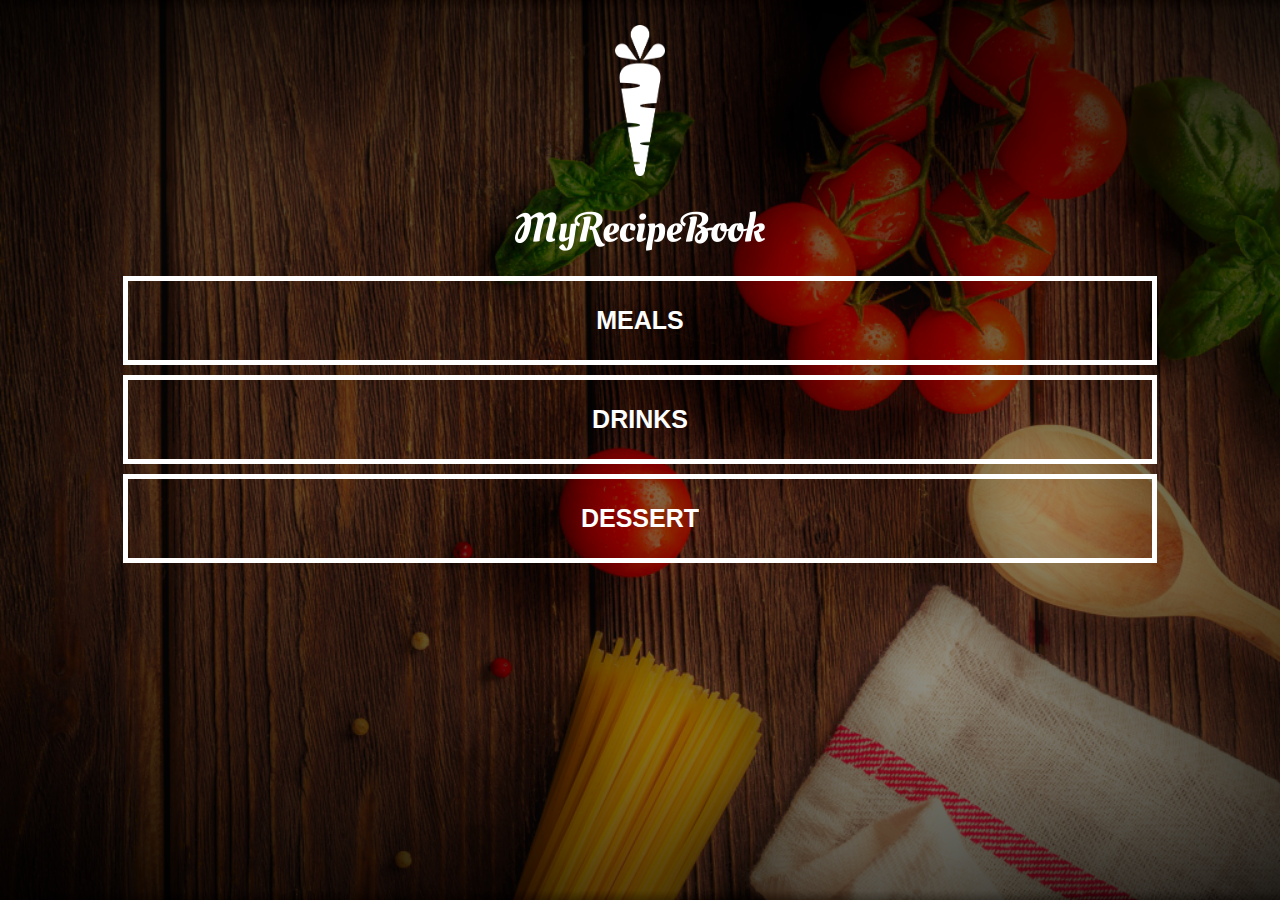
<file: index.html>
<!DOCTYPE html>
<html>
    <head>
        <title>My Recipe Book</title>
        <meta charset="UTF-8">
        <meta name="viewport" content="width=device-width, inital-scale=1.0">
        <link rel="stylesheet" href="style.css">
    </head>

    <body class="body-home">
        <div id="home">

            <img src="images/logo-img.png" id="home-logo-img">
            <img src="images/logo-text.png" id="home-logo-text">

            <div class="home-menu">
                
                <a href="list-recipes.html?category=main" class="home-menu-item">
                    <p>Meals</p>
                </a>

                <a href="list-recipes.html?category=drink" class="home-menu-item">
                    <p>Drinks</p>
                </a>

                <a href="list-recipes.html?category=dessert" class="home-menu-item">
                    <p>Dessert</p>
                </a>
                
            </div>
            
        </div>
    </body>
</html>
</file>
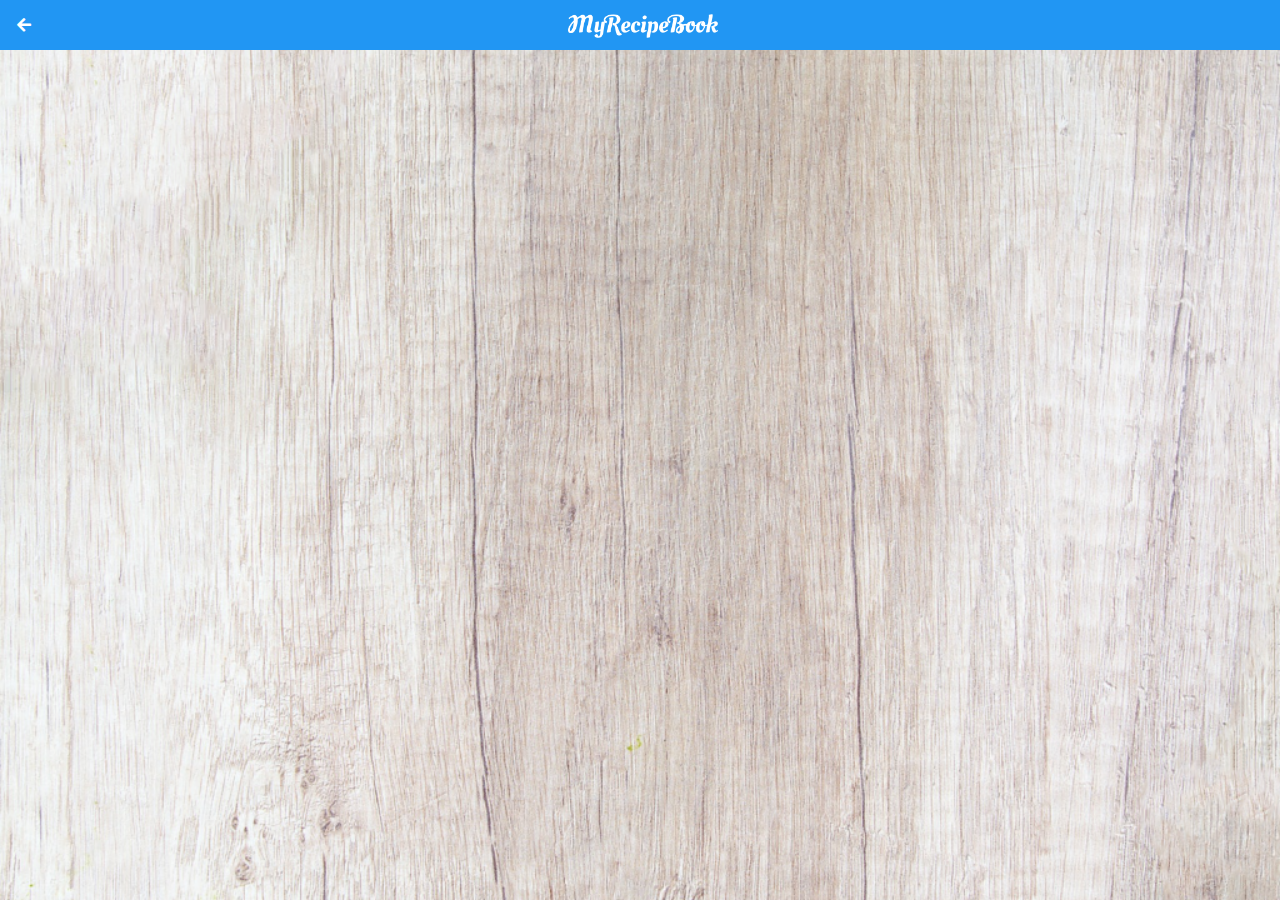
<file: list-recipes.html>
<!DOCTYPE html>
<html>
    <head>
        <title>My Recipe Book</title>
        <meta charset="UTF-8">
        <meta name="viewport" content="width=device-width, inital-scale=1.0">
        <link rel="stylesheet" href="style.css">
        <link rel="stylesheet" href="fontAwesome/css/all.css">
    </head>

    <body class="body-meals" onload="getRecipeList()">

        <div class="header">
            <a href="index.html">
                <i class="fas fa-arrow-left"></i>
            </a>
            
            <img src="images/logo-text.png">
        </div>

        <div id="meals">

            <div class="meals-list" id="output">
                
            </div>

        </div>
        
        <script>
            var category = getCategory();
            
            function getRecipeList(){
                var rootPath = "https://mysite.itvarsity.org/api/recipe-book/";
                var fullPath = rootPath + "get-recipes/?category=" + category;
                
                fetch(fullPath)
                    .then(function(response){
                        return response.json();
                })
                    .then(function(data){
                        var output = "";
                        for(a = 0; a < data.length; a++){
                            output += `
                                <a href="show-recipes.html?id=${data[a].id}">
                                    <div class="meals-list-item">
                                        <h1>${data[a].title}<i class="fas fa-chevron-circle-right"></i></h1>
                                        <p>${data[a].description}</p>
                                    </div>
                                </a>
                            `;
                        }
                    document.getElementById("output").innerHTML = output;
                })
            }
            
            function getCategory(){
                var url = window.location.href;
                var pos = url.search("=");
                var category = url.slice(pos + 1);
                
                return category;
            }
            
        </script>
    </body>
</html>
</file>
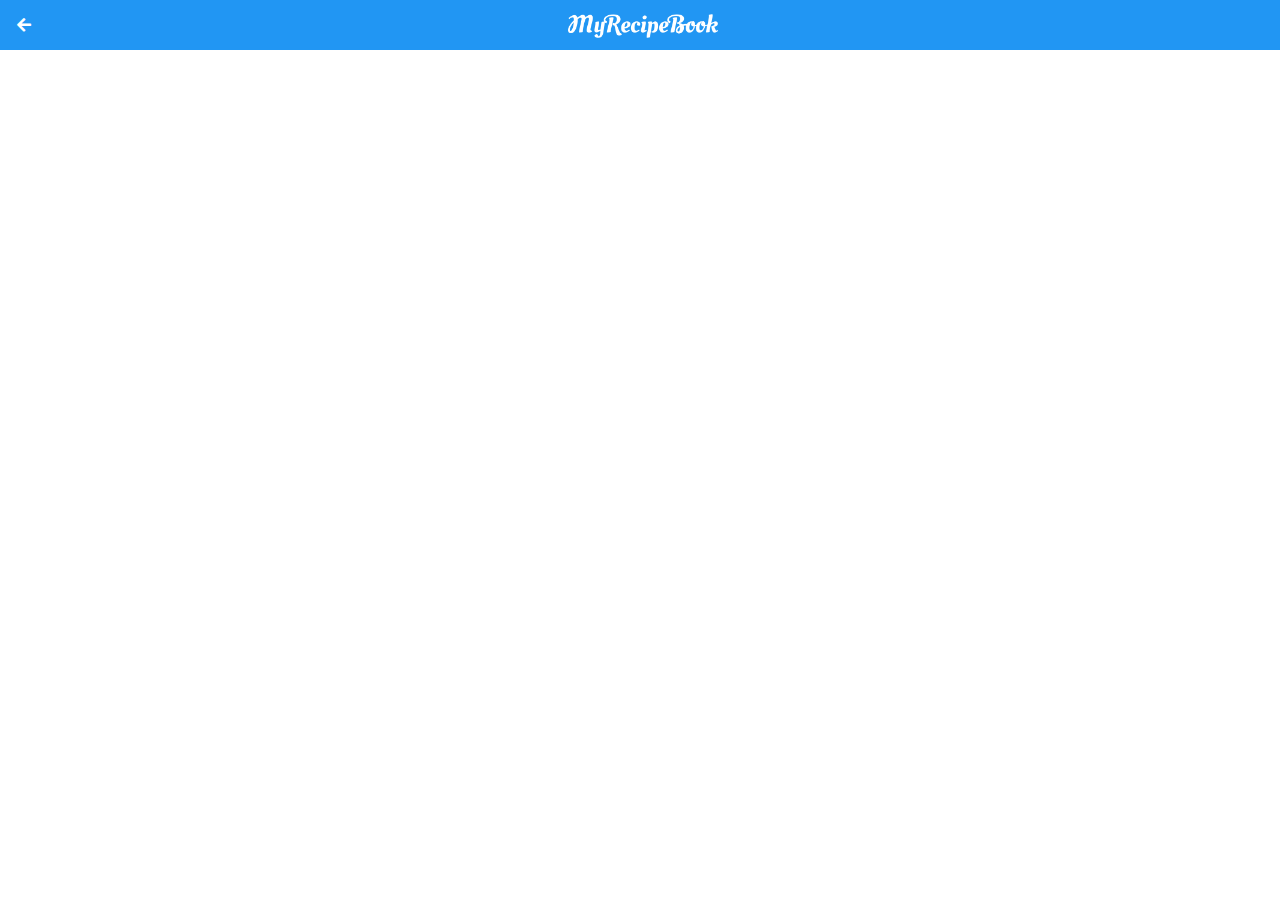
<file: show-recipes.html>
<!DOCTYPE html>
<html>
    <head>
        <title>My Recipe Book</title>
        <meta charset="UTF-8">
        <meta name="viewport" content="width=device-width, inital-scale=1.0">
        <link rel="stylesheet" href="style.css">
        <link rel="stylesheet" href="fontAwesome/css/all.css">
    </head>

    <body class="body-recipes" onload="getRecipe()">
        
        <div class="header">
            <a href="#" id="back-link">
                <i class="fas fa-arrow-left"></i>
            </a>
            <img src="images/logo-text.png">
        </div>

        <div id="recipe">
            <div class="recipe-details" id="output">
                
            </div>
        </div>
        <script>
            var id = getId();
            
            function getRecipe(){
                var rootPath = "https://mysite.itvarsity.org/api/recipe-book/";
                var fullPath = rootPath + "get-recipes/?id=" + id;
                
                fetch(fullPath)
                    .then(function(response){
                    return response.json();
                })
                .then(function(data){
                    
                    document.getElementById("back-link").href = "list-recipes.html?category=" + data[0].category;
                    var output = "";
                    
                    output += `
                        <img src="${rootPath}uploads/${data[0].image}" />
                        <h1>${data[0].title}</h1>
                        <div class="recipe-details-ingredients">
                            <h2>Ingredients</h2>
                            <ul>
                                ${data[0].ingredients}
                            </ul>
                        </div>
                        <div class="recipe-details-steps">
                            <h2>Method</h2>
                            <ol>
                                ${data[0].method}
                            </ol>
                        </div>
                    `;
                    document.getElementById("output").innerHTML = output;
                })
            }
            
            function getId(){
                var url = window.location.href;
                var pos = url.search("=");
                var id = url.slice(pos + 1);
                
                return id;  
            }
        
        </script>
    </body>
</html>
</file>
<file: style.css>
html{
    height: 100%;
}

body{
    font-family: sans-serif;

    margin: 0;
    padding: 0;

    height: 100%;
}

.body-home{
    background-image: url(images/background-01-port.png);
    background-position: center;
    background-attachment: fixed;
    background-repeat: no-repeat;
    background-size: cover;
}

.body-meals{
    background-image: url(images/background-02-port.png);
    background-position: center;
    background-attachment: fixed;
    background-repeat: no-repeat;
    background-size: cover;
}

/*============ HEADER ============*/

.header{
    background-color: #2196f3;

    width: 100%;
    height: 50px;
    top: 0;

    position: fixed;
    overflow: hidden;

    text-align: center;
}

.header i{
    float: left;
    padding: 17px 0px 0px 17px;
    color: #ffffff;
}

.header img{
    width: 150px;
    padding-top: 14px;
    padding-right: 25px;
}

/*============ HOME PAGE============*/

#home-logo-img{
    width: 50px;
    display: block;
    margin: auto;
    padding: 25px 10px 10px 10px;
}

#home-logo-text{
    width: auto;
    display: block;
    margin: auto;
    padding: 25px;
}

/*====== HOME PAGE MENU======*/

.home-menu-item{
    text-decoration: none;
    text-transform: uppercase;

    color: white;
    font-size: 25px;
    font-weight: bold;
    text-align: center;
    border: 5px solid white;

    display: block;
    margin: auto;
    margin-bottom: 10px;
    width: 80%;
}

/*============ MEALS PAGE============*/

#meals{
    padding-top: 50px;
}

/*====== MEALS PAGE MENU======*/

.meals-list a{
    text-decoration: none;
}

.meals-list-item{
    border: 5px solid #1a1a1a;
    margin: 10px;
}

.meals-list-item i{
    float: right;
    color: #1a1a1a;
    padding-right: 10px;
    font-size: 50px;
}

.meals-list-item h1{
    font-weight: bold;
    font-size: 20px;
    color: #1a1a1a;
    padding-left: 10px;
}

.meals-list-item p{
    font-size: 15px;
    font-style: italic;
    color: #4d4d4d;
    margin-top: -7px;
    padding-left: 10px;
}

/*============ RECIPE PAGE============*/

#recipe{
    padding-top: 50px;
}

/*====== RECIPE DETAILS ======*/

.recipe-details img{
    width: 100%;
}

.recipe-details h1{
    font-size: 25px;
    text-align: center;
    border: 5px solid #1a1a1a;
    margin: 10px;
    padding: 5px;
}

.recipe-details h2{
    font-size: 20px;
    text-align: left;
    margin: 0;
    margin-left: 10px;
}

.recipe-details-info{
    margin-left: 25px;
    margin-right: 25px;
}

.recipe-details-info p{
    font-size: 13px;
    display: inline-block;
}

.recipe-details-ingredients label{
    line-height: 25px;
    margin-right: 10px;
}

.recipe-details-steps{
    padding-top: 20px;
}

.recipe-details-steps ol{
    padding-left: 18px;
}

/*============ RESPONSIVE LAYOUT ============*/

@media only screen and (min-width: 600px){
    #meals{
        width: 80%;
        margin: auto;
    }

    #recipe{
        width: 80%;
        margin: auto;
    }
}

@media only screen and (min-width: 1000px){
    #meals{
        width: 60%;
        margin: auto;
    }

    #recipe{
        width: 60%;
        margin: auto;
    }
}

@media only screen and (min-width: 1500px){
    #meals{
        width: 40%;
        margin: auto;
    }

    #recipe{
        width: 40%;
        margin: auto;
    }
}

@media only screen and (min-width: 720px){
    .body-home{
        background-image: url("images/background-01-land.png");
    }

    .body-meals{
        background-image: url("images/background-02-land.png");
    }
}
</file>
